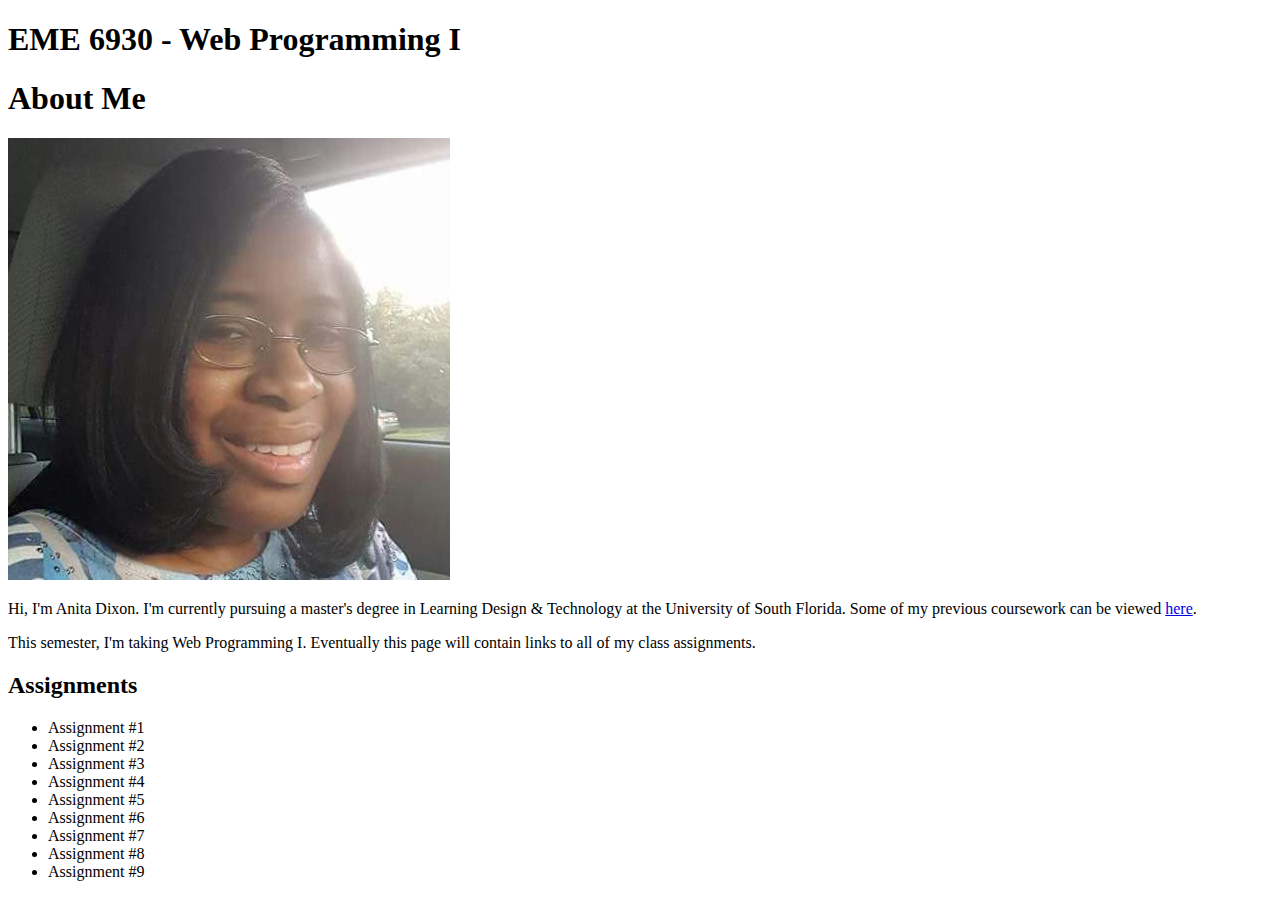
<file: index.html>
<!doctype html>
<html>
<head>
<title>Anita Dixon - Web Programming I</title>
</head>
<body>
<div class="container">
  <header>
    <div class="primary_header">
      <h1 class="title"> EME 6930 - Web Programming I </h1>
      <h1 class="title">About Me</h1>
    </div>
  
      <img src="images/Anita2.jpg" alt=" Anita Dixon sitting in a car">
      <p>Hi, I'm Anita Dixon. I'm currently pursuing a master's degree in Learning Design &amp; Technology at the University of South Florida. 
        Some of my previous coursework can be viewed <a href="http://mcphersona.myweb.usf.edu/"> here</a>.</p>
       <p>This semester, I'm taking Web Programming I. Eventually this page will contain links to all of my class assignments.</p>

      </header>
      <section>
        <h2 class="title"> Assignments </h2>
                      
      <ul>
        <li>Assignment #1</li>
		<li>Assignment #2</li>
        <li>Assignment #3</li>
        <li>Assignment #4</li>
        <li>Assignment #5</li>
        <li>Assignment #6</li>
        <li>Assignment #7</li>
        <li>Assignment #8</li>
        <li>Assignment #9</li>
        
      </ul>
    </section>
  
  
</body>
</html>
</file>
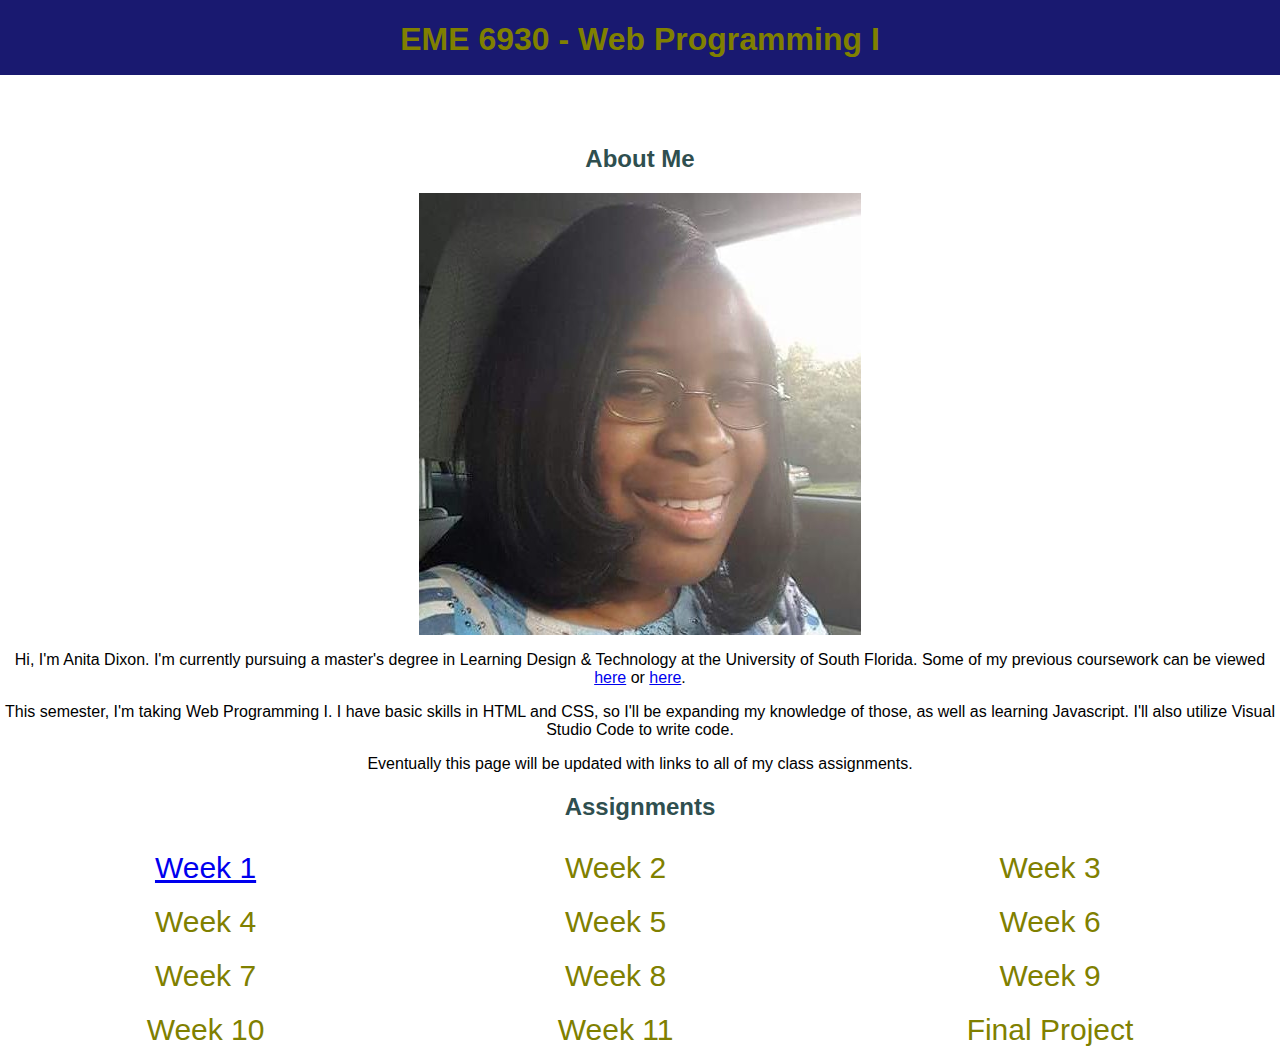
<file: Week 1.html>
<!doctype html>
<html>
<head>
<link href="style.css" rel="stylesheet" type="text/css">
<title>Anita Dixon - Web Programming I Week 1</title>
</head>
	
<body>
<header>
<h1> EME 6930 - Web Programming I </h1>
      
	  
</header>
	
<section>
<h2> About Me</h2>
	
<img src="images/Anita2.jpg" alt=" Anita Dixon sitting in a car"/>
	
<p>Hi, I'm Anita Dixon. I'm currently pursuing a master's degree in Learning Design &amp; Technology at the University of South Florida. 
Some of my previous coursework can be viewed 
<a href="http://mcphersona.myweb.usf.edu/"> here</a> or <a href="http://mcphersona.myweb.usf.edu/FinalProject/"> here</a>.
</p>
	
<p>This semester, I'm taking Web Programming I. I have basic skills in HTML and CSS, so I'll be expanding my knowledge of those, as well as learning Javascript. I'll also utilize Visual Studio Code to write code.</p> 

<p>Eventually this page will be updated with links to all of my class assignments.</p>
		
<h2> Assignments</h2>
		
<div class="grid-container">
<div class="grid-item"><a href="Week 1.html">Week 1</a></div>
<div class="grid-item">Week 2</div>
<div class="grid-item">Week 3</div>  
<div class="grid-item">Week 4</div>
<div class="grid-item">Week 5</div>
<div class="grid-item">Week 6</div>  
<div class="grid-item">Week 7</div>
<div class="grid-item">Week 8</div>
<div class="grid-item">Week 9</div> 
<div class="grid-item">Week 10</div>	
<div class="grid-item">Week 11</div>	
<div class="grid-item">Final Project</div>	
</div> 
  
</section>
  
</body>
</html>
</file>
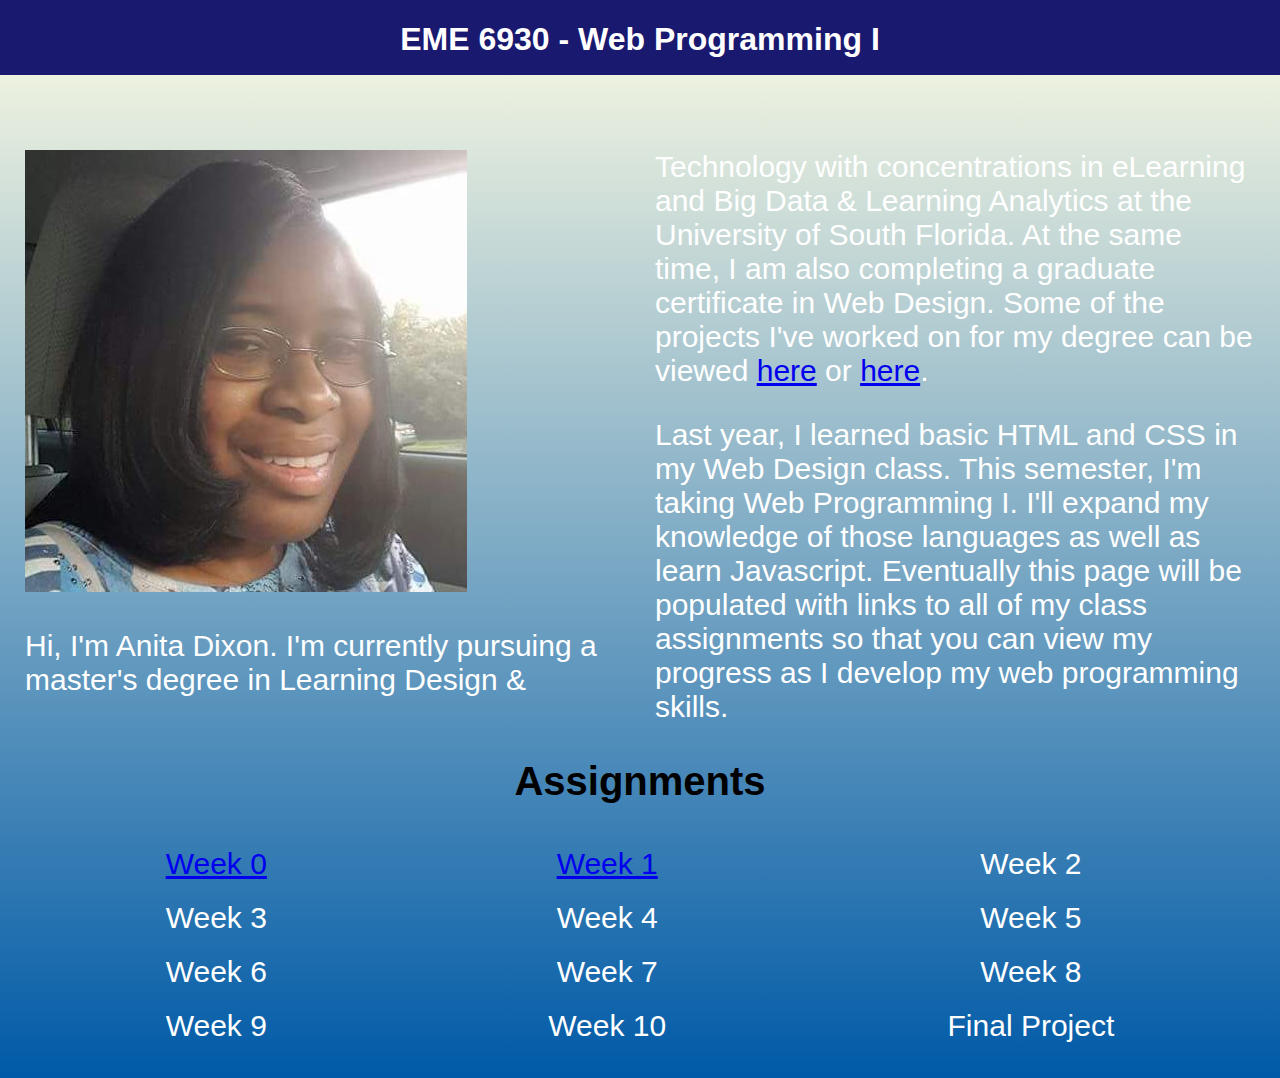
<file: Week 2.html>
<!doctype html>
<html>
<head>
<link href="week2style.css" rel="stylesheet" type="text/css">
	
<title>Anita Dixon - Web Programming I</title>
</head>
<body>
<header>
  <h1> EME 6930 - Web Programming I </h1>
       
</header>
	
	
<div class="container">
	
	<!--My Pic-->
  <img src="images/Anita2.jpg" alt=" Anita Dixon sitting in a car">
	
	
	<!--About Me -->
   <p >Hi, I'm Anita Dixon. I'm currently pursuing a master's degree in Learning Design &amp; Technology with concentrations in eLearning and Big Data &amp Learning Analytics at the University of South Florida. At the same time, I am also completing a graduate certificate in Web Design. Some of the projects I've worked on for my degree can be viewed <a href="http://mcphersona.myweb.usf.edu/"> here</a> or 
  <a href="http://mcphersona.myweb.usf.edu/FinalProject/"> here</a>.</p>
		
  <p>Last year, I learned basic HTML and CSS in my Web Design class. This semester, I'm taking Web Programming I. I'll expand my knowledge of those languages as well as learn Javascript. Eventually this page will be populated with links to all of my class assignments so that you can view my progress as I develop my web programming skills.</p>
	
	</div>
		
	<!--Assignments by Week-->
  <h2> Assignments</h2> 
		
  <div class="grid-container">
  <div class="grid-item"><a href="index.html"> Week 0</a></div>
  <div class="grid-item"><a href="Week 1.html"> Week 1</a></div>
  <div class="grid-item">Week 2</div>
  <div class="grid-item">Week 3</div>  
  <div class="grid-item">Week 4</div>
  <div class="grid-item">Week 5</div>
  <div class="grid-item">Week 6</div>  
  <div class="grid-item">Week 7</div>
  <div class="grid-item">Week 8</div>
  <div class="grid-item">Week 9</div>
  <div class="grid-item">Week 10</div>
  <div class="grid-item">Final Project</div>
	  
</div> 
  

	
	
	
  

	
</body>
</html>
</file>
<file: style.css>
@charset "UTF-8";
/* CSS Document */

html {
	-ms-text-size-adjust:100%;
	-webkit-text-size-adjust:100%;
}

body{
	margin: auto;
	background-color: white;
	font-family: sans-serif;
	padding-top: 125px;
	text-align:center;

}

h1,h3,h4 {
	color:olive;text-align: center;	
}

h2 {
	color:darkslategrey;text-align: center;
}


header {
	position:fixed;
	top: 0;
	left: 0;
	width: 100%;
	background-color: midnightblue;
	color: white;
	box-sizing:border-box;
	clear: both;
	z-index: 1;
	height: 75px;
	
}


img {display:block;
  margin-left: auto;
  margin-right: auto;
  margin-top: auto;
}

.grid-container {
  display: grid;
  grid-template-columns: auto auto auto;
  background-color:white;
  margin: auto;
	}

.grid-item {
  background-color: white;
  padding: 10px;
  font-size: 30px;
  text-align: center;
  color: olive;
}
</file>
<file: week2style.css>
@charset "UTF-8";
/* CSS Document */

html {
	-ms-text-size-adjust:100%;
	-webkit-text-size-adjust:100%;
}

body{
	margin: 25px;
	background: #005AA7;  /* fallback for old browsers */
    background: -webkit-linear-gradient(to bottom, #FFFDE4, #005AA7);  /* Chrome 10-25, Safari 5.1-6 */
    background: linear-gradient(to bottom, #FFFDE4, #005AA7); /* W3C, IE 10+/ Edge, Firefox 16+, Chrome 26+, Opera 12+, Safari 7+ */
	font-family: sans-serif;
	padding-top: 125px;
	text-align: center;
	color: white;	
}




h1,h3,h4 {
	color: white; text-align: center;	
}

h2 {
	color: black; text-align: center; font-size: 40px
}


header {
	position: fixed;
	top: 0;
	left: 0;
	width: 100%;
	background-color: midnightblue;
	box-sizing: border-box;
	clear: both;
	z-index: 1;
	height: 75px;	
}

/*Pic & About Me Info*/
.container {column-count: 2;
	font-size: 30px;
	text-align: left;	
}

/*Assignments by Week */
.grid-container {
  display: grid;
  grid-template-columns: auto auto auto;
  margin-left: auto
	}

.grid-item {
  padding: 10px;
  font-size: 30px;
  text-align: center;
  color: white;
}
</file>
